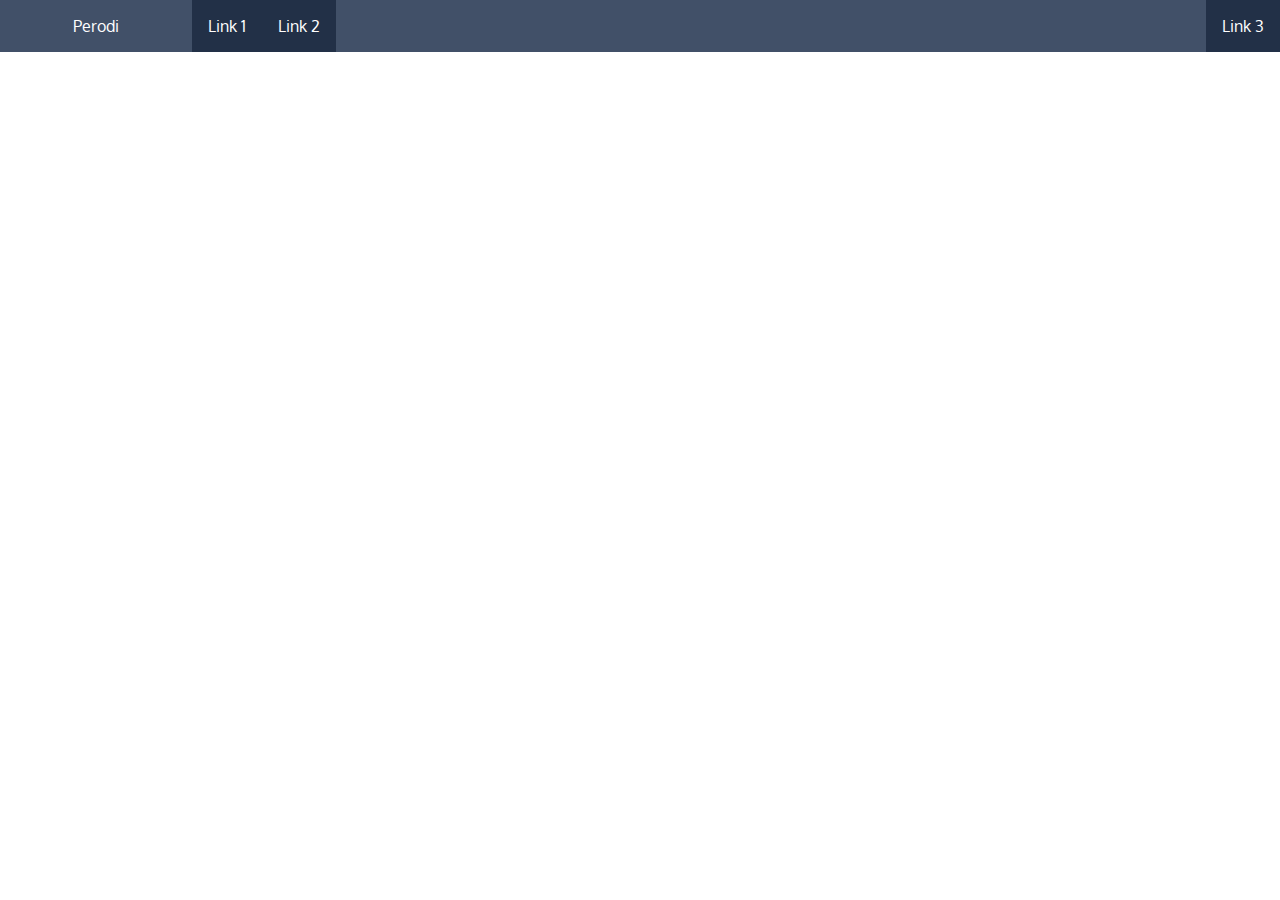
<file: Flexbox Capstone/index.html>
<!DOCTYPE html>
<html>
    <head>
        <meta charset="UTF-8">
        <title></title>
        <link rel="stylesheet" href="https://use.fontawesome.com/releases/v5.0.13/css/all.css" integrity="sha384-DNOHZ68U8hZfKXOrtjWvjxusGo9WQnrNx2sqG0tfsghAvtVlRW3tvkXWZh58N9jp" crossorigin="anonymous">
        <link href="https://fonts.googleapis.com/css?family=Oxygen" rel="stylesheet">
        <style type="text/css">
            body {
                margin: 0px;
            }
            
            html {
                font-family: 'Oxygen', sans-serif;
            }
            
            .navbar {
                background: #415068;
            }
            
            .navbar div {
                display: none;
            }
            
            .navbar .toggle,
            .navbar .brand {
                display: inline-block;
            }
            
            .navbar .link {
                display: block;
                text-align: center;
                padding: 1em;
                text-decoration: none;
                background: #223047;
                color: white;
            }
            
            .navbar .link:hover,
            .navbar .link:active {
                color: #223047;
                background: white;
            }
            
            .navbar .brand {
                width: 10em;
                text-align: center;
                padding: 1em;
                color: white;
            }
            
            .navbar a {
                text-decoration: none;
            }
            
            .navbar .toggle {
                padding: 1em;
                color: black;
            }
            
            @media (min-width: 48em) {
                .navbar {
                    display: flex;
                }
                
                .navbar div {
                    display: flex;
                }
                
                .navbar .left,
                .navbar .right {
                    display: flex;
                    flex: 1;
                }
                
                .navbar .link {
                    width: auto;
                }
                
                .navbar .right {
                    justify-content: flex-end;
                }
                
                .navbar .toggle {
                    display: none;
                }
            }
            
            @media (max-width: 48em) {
                .navbar.active .toggle {
                    background: #223047;
                    color: white;
                }
                
                .navbar .brand {
                    text-align: left;
                }
                
                .navbar.active div {
                    display: block;
                }
            }
        </style>
    </head>
    
    <body>
        <div class="navbar">
            <a href="#" class="toggle" id="navHamburger">
                <i class="fas fa-bars"></i>
            </a>
            <a href="#" class="brand">Perodi</a>
       
            <div class="left">
                <a href="#" class="link">Link 1</a>
                <a href="#" class="link">Link 2</a>
            </div>
            
            <div class="right">
                <a href="#" class="link">Link 3</a>
            </div>
        </div>
    </body>
    
    <script>
        const navHamburger = document.querySelector('#navHamburger');
        navHamburger.addEventListener('click', (e) => {
            navHamburger.parentElement.classList.toggle('active');
        })
    </script>
</html>
</file>
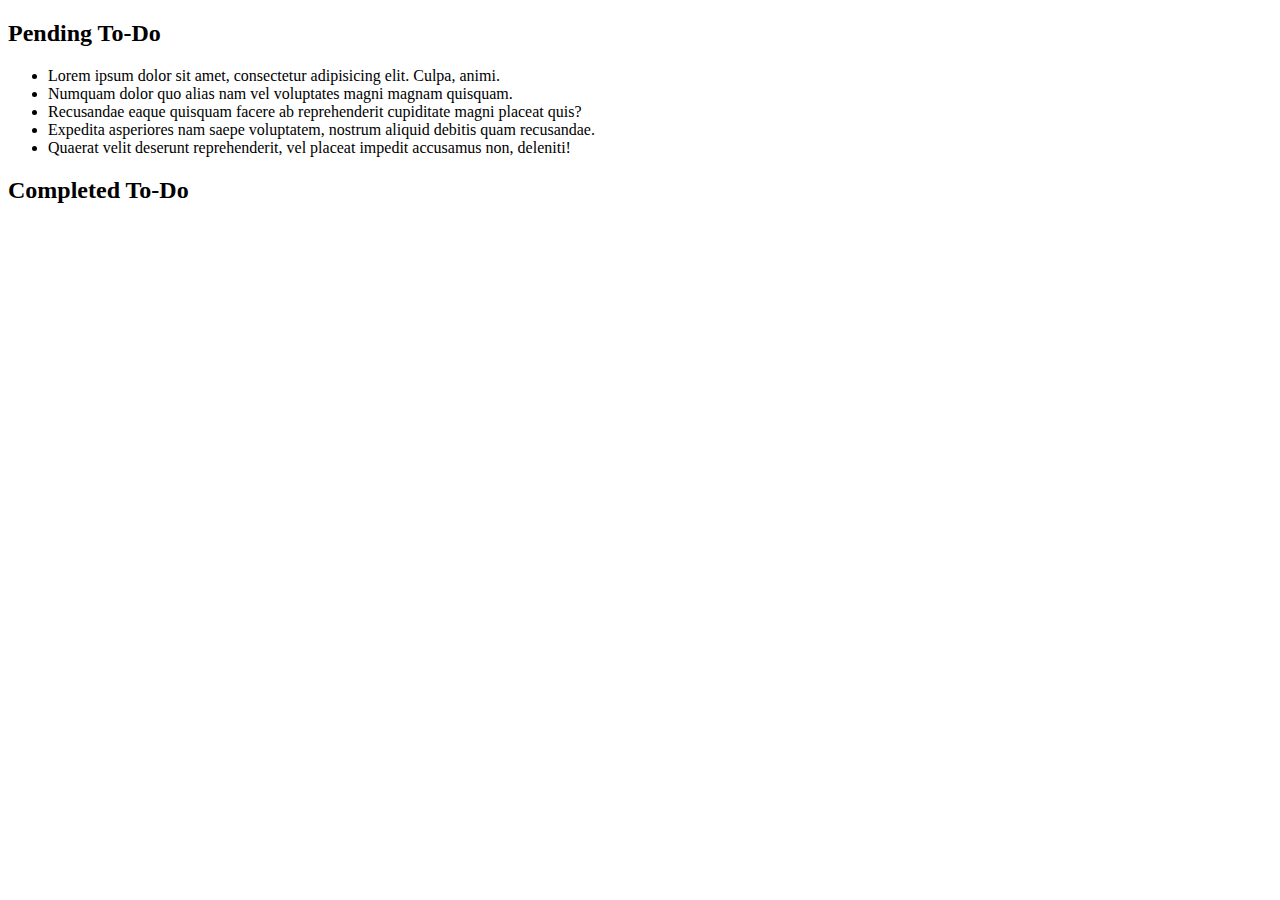
<file: test.html>
<!DOCTYPE html>
<html lang='en'>

<head>
  <meta charset='UTF-8'>
  <title></title>

  <style>
    .todoItem:hover {
      cursor: pointer;
    }
  </style>
</head>

<body>
  <div class="todos">
    <h2>Pending To-Do</h2>
    <ul>
      <li class="todoItem">Lorem ipsum dolor sit amet, consectetur adipisicing elit. Culpa, animi.</li>
      <li class="todoItem">Numquam dolor quo alias nam vel voluptates magni magnam quisquam.</li>
      <li class="todoItem">Recusandae eaque quisquam facere ab reprehenderit cupiditate magni placeat quis?</li>
      <li class="todoItem">Expedita asperiores nam saepe voluptatem, nostrum aliquid debitis quam recusandae.</li>
      <li class="todoItem">Quaerat velit deserunt reprehenderit, vel placeat impedit accusamus non, deleniti!</li>
    </ul>
  </div>

  <h2>Completed To-Do</h2>
  <ul class="completedTodoWrapper">
    <div class="completed"></div>
  </ul>
</body>

<script>
  let items = document.getElementsByClassName("todoItem");
  for (let key of Object.keys(items)) {
    items[key].addEventListener("click", function() {
      items[key].id = "delete";
      
      let remove = document.getElementById("delete");
      console.log(key);
      remove.removeAttribute("class");
      remove.removeAttribute("id");
      document.getElementsByClassName("completedTodoWrapper")[0].appendChild(remove);
      
  });}
  
</script>

</html>
</file>
